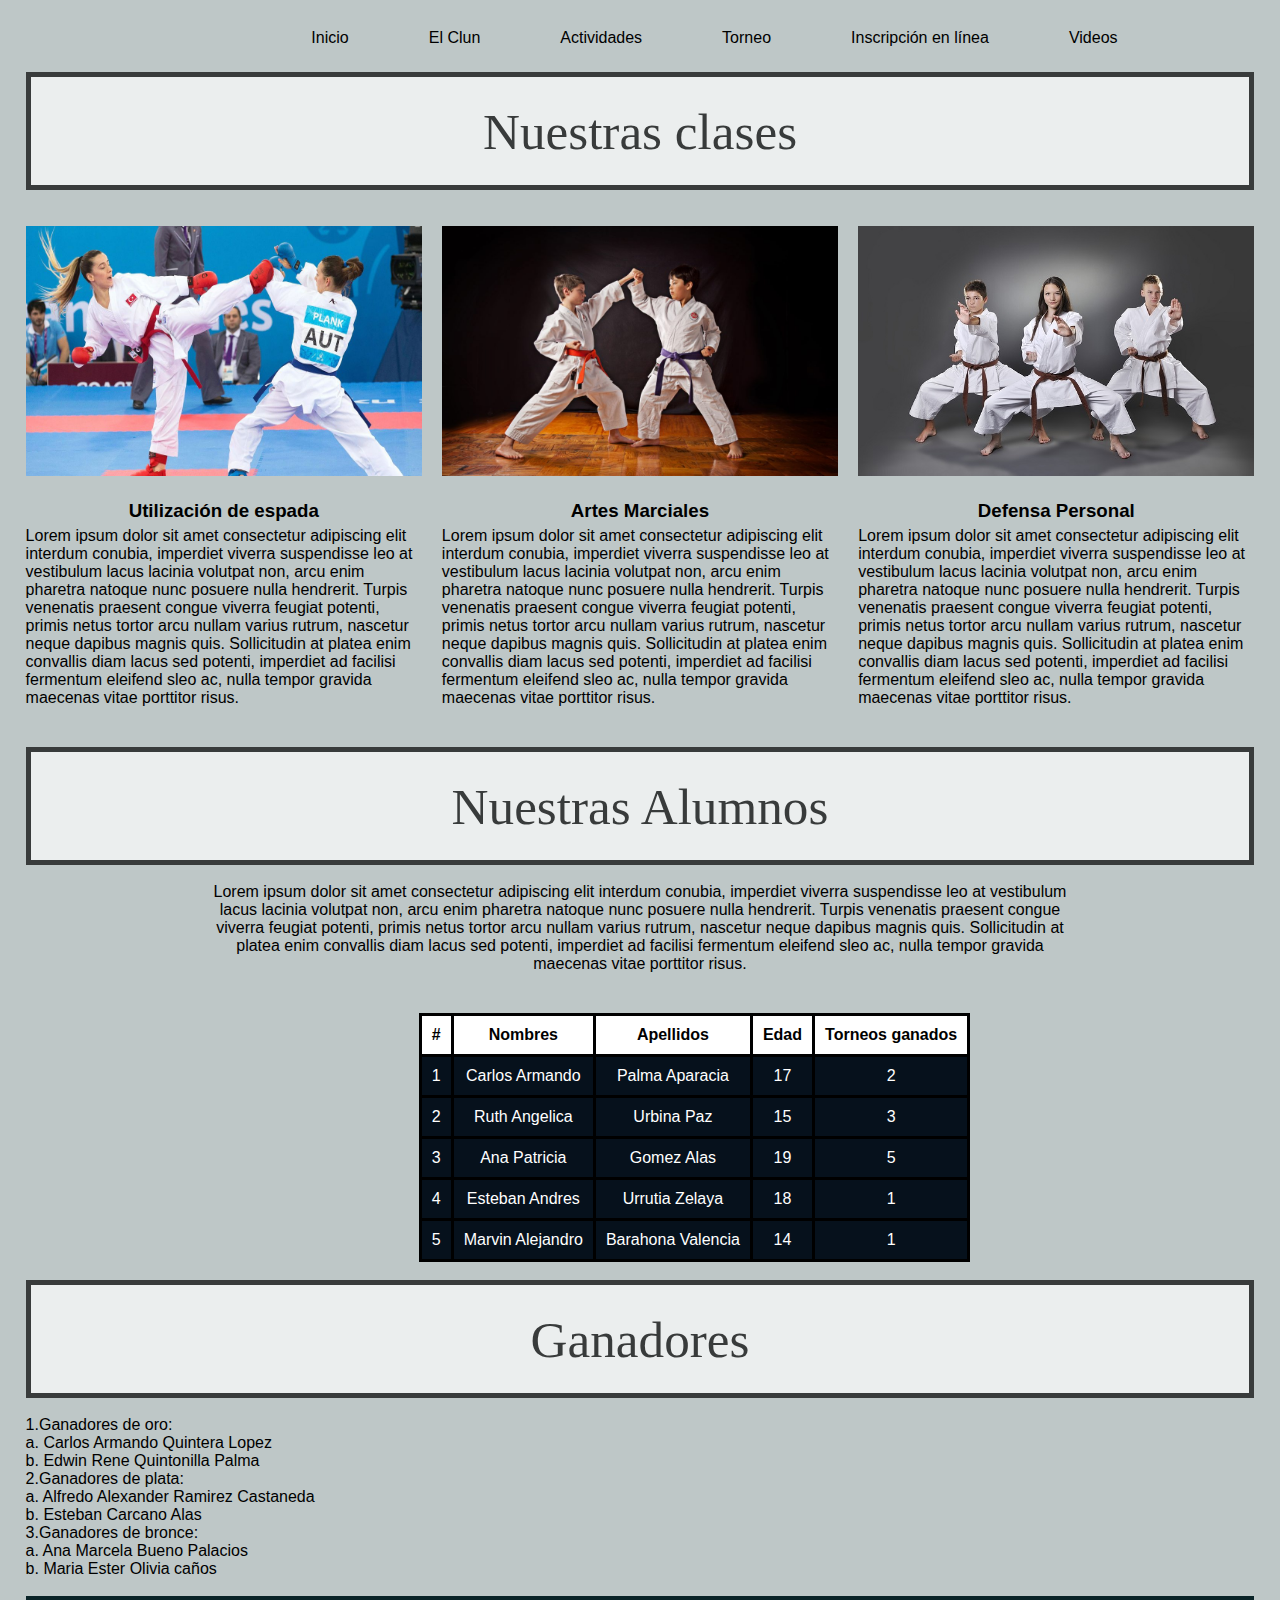
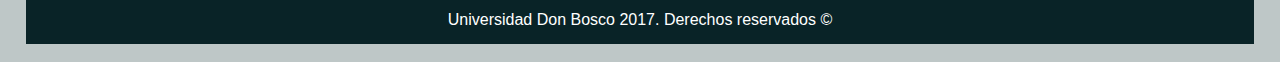
<file: index.html>
<!DOCTYPE html>
<html lang="en">
<head>
    <meta charset="UTF-8">
    <meta http-equiv="X-UA-Compatible" content="IE=edge">
    <link rel="stylesheet" type="text/css" href="CSS/clases.css">
    <meta name="viewport" content="width=device-width, initial-scale=1.0">
    <title>Nuestras clases</title>

</head>
<header>
  <br>
  <nav>
    <ul>
        <li><a href="index.html">Inicio</a></li>
        <li><a href="#">El Clun</a></li>
        <li><a href="#">Actividades</a></li>
        <li><a href="#">Torneo</a></li>
        <li><a href="HTML/form.html">Inscripción en línea</a></li>
        <li><a href="HTML/videos.html">Videos</a></li>
    </ul>
</nav>
</header>
<body>
  <br>
  <br>
  <br>
    <h1>Nuestras clases</h1>
    <br>
    <br>

    <section class="home-cards">
        <div>
          <img src="multimedia/karate1.jpg" alt="" height="185px">
          <h3>Utilización de espada</h3>
          <p>
            Lorem ipsum dolor sit amet consectetur adipiscing elit interdum conubia, 
            imperdiet viverra suspendisse leo at vestibulum lacus lacinia volutpat non, 
            arcu enim pharetra natoque nunc posuere nulla hendrerit. Turpis venenatis 
            praesent congue viverra feugiat potenti, primis netus tortor arcu nullam 
            varius rutrum, nascetur neque dapibus magnis quis. Sollicitudin at platea 
            enim convallis diam lacus sed potenti, imperdiet ad facilisi fermentum eleifend 
            sleo ac, nulla tempor gravida maecenas vitae porttitor risus.
          </p>
  
        </div>
        <div>
          <img src="multimedia/karate2.jpg" alt="" height="185px"/>
          <h3> Artes Marciales </h3>
          <p>
            Lorem ipsum dolor sit amet consectetur adipiscing elit interdum conubia, 
            imperdiet viverra suspendisse leo at vestibulum lacus lacinia volutpat non, 
            arcu enim pharetra natoque nunc posuere nulla hendrerit. Turpis venenatis 
            praesent congue viverra feugiat potenti, primis netus tortor arcu nullam 
            varius rutrum, nascetur neque dapibus magnis quis. Sollicitudin at platea 
            enim convallis diam lacus sed potenti, imperdiet ad facilisi fermentum eleifend 
            sleo ac, nulla tempor gravida maecenas vitae porttitor risus.
          </p>
  
        </div>
        <div>
          <img src="multimedia/karate3.jpg" alt=""height="185px" />
          <h3>Defensa Personal</h3>
          <p>
            Lorem ipsum dolor sit amet consectetur adipiscing elit interdum conubia, 
            imperdiet viverra suspendisse leo at vestibulum lacus lacinia volutpat non, 
            arcu enim pharetra natoque nunc posuere nulla hendrerit. Turpis venenatis 
            praesent congue viverra feugiat potenti, primis netus tortor arcu nullam 
            varius rutrum, nascetur neque dapibus magnis quis. Sollicitudin at platea 
            enim convallis diam lacus sed potenti, imperdiet ad facilisi fermentum eleifend 
            sleo ac, nulla tempor gravida maecenas vitae porttitor risus.
          </p>
  
        </div>
      </section>
      <h1>Nuestras Alumnos</h1>

      <section id="alumnos">
        <div>
            <br>
            <p>
              Lorem ipsum dolor sit amet consectetur adipiscing elit interdum conubia, 
              imperdiet viverra suspendisse leo at vestibulum lacus lacinia volutpat non, 
              arcu enim pharetra natoque nunc posuere nulla hendrerit. Turpis venenatis 
              praesent congue viverra feugiat potenti, primis netus tortor arcu nullam 
              varius rutrum, nascetur neque dapibus magnis quis. Sollicitudin at platea 
              enim convallis diam lacus sed potenti, imperdiet ad facilisi fermentum eleifend 
              sleo ac, nulla tempor gravida maecenas vitae porttitor risus.
            </p>
    
          </div>
    </section>
    <div id="tabla">
    <TABLE>
        <thead>
        <TR>
        <th> # </Th>
        <Th> Nombres </Th>
        <Th> Apellidos </Th>
        <Th> Edad </Th>
        <Th> Torneos ganados </Th>
        </TR>
    </thead>
        <TR>
            <TD> 1 </TD>
            <TD> Carlos Armando </TD>
            <TD> Palma Aparacia </TD>
            <TD> 17 </TD>
            <TD> 2 </TD>
        </TR>
        <TR>
            <TD> 2 </TD>
            <TD> Ruth Angelica </TD>
            <TD> Urbina Paz </TD>
            <TD> 15 </TD>
            <TD> 3 </TD>
        </TR>
        <TR>
            <TD> 3 </TD>
            <TD> Ana Patricia </TD>
            <TD> Gomez Alas </TD>
            <TD> 19 </TD>
            <TD> 5 </TD>
        </TR>
        <TR>
            <TD> 4 </TD>
            <TD> Esteban Andres </TD>
            <TD> Urrutia Zelaya </TD>
            <TD> 18 </TD>
            <TD> 1 </TD>
        </TR>
        <TR>
            <TD> 5 </TD>
            <TD> Marvin Alejandro </TD>
            <TD> Barahona Valencia </TD>
            <TD> 14 </TD>
            <TD> 1 </TD>
        </TR>
       </TABLE>
    </div>
    <br>
    <h1>Ganadores</h1>
<br>
    <dl>
        <dt>1.Ganadores de oro:</dt>
        <dd>    a. Carlos Armando Quintera Lopez</dd>
        <dd>    b. Edwin Rene Quintonilla Palma</dd>
        <dt>2.Ganadores de plata:</dt>
        <dd>    a. Alfredo Alexander Ramirez Castaneda</dd>
        <dd>    b. Esteban Carcano Alas</dd>
        <dt>3.Ganadores de bronce:</dt>
        <dd>    a. Ana Marcela Bueno Palacios</dd>
        <dd>    b. Maria Ester Olivia caños</dd>
    </dl>
    <br>
    <footer>
      <p>Universidad Don Bosco 2017. Derechos reservados &#169;</p>
  </footer>
  <br>
</body>
</html>
</file>
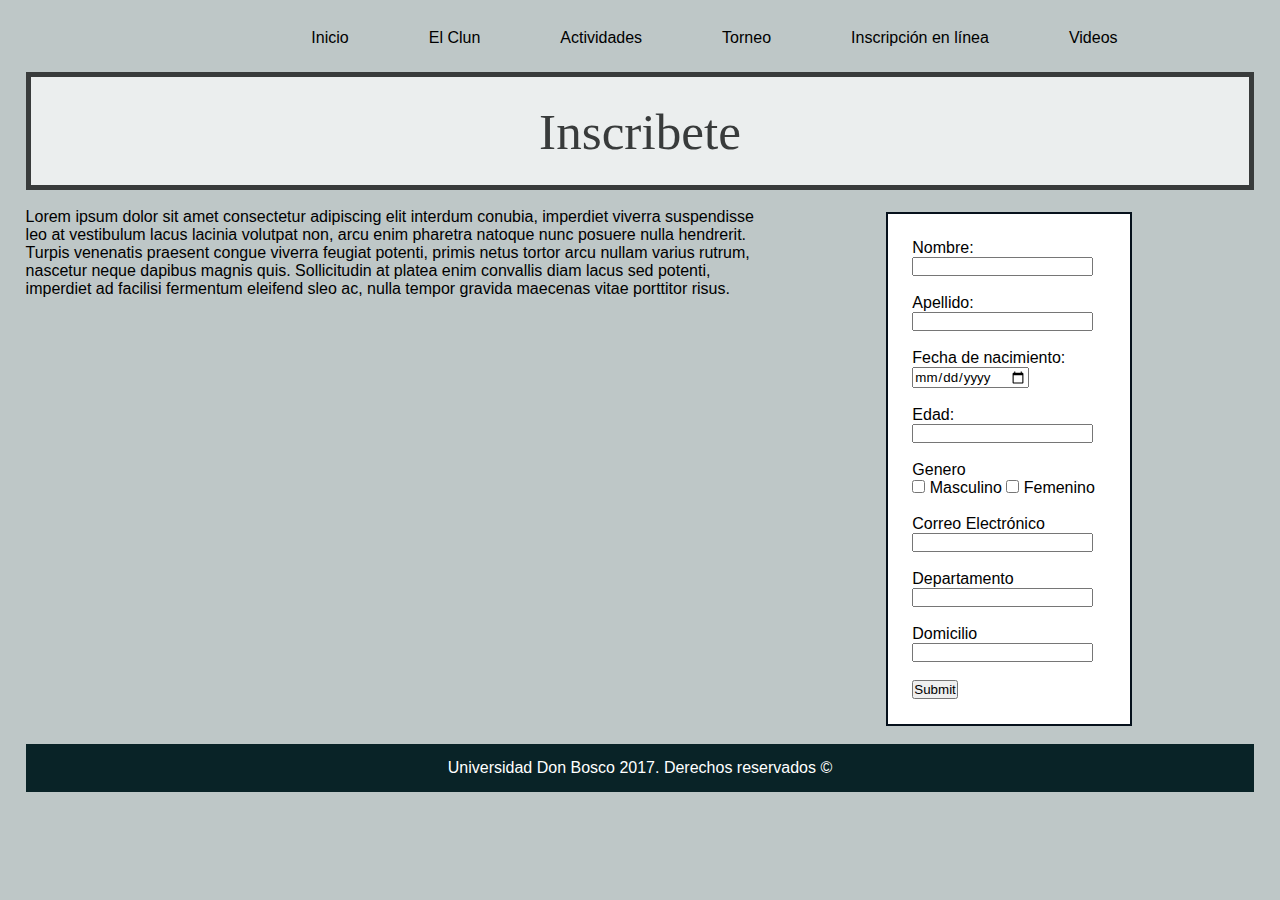
<file: HTML/form.html>
<!DOCTYPE html>
<html lang="en">
<head>
    <meta charset="UTF-8">
    <meta http-equiv="X-UA-Compatible" content="IE=edge">
    <link rel="stylesheet" type="text/css" href="../CSS/form.css">
    <meta name="viewport" content="width=device-width, initial-scale=1.0">
    <title>Formulario</title>
    <header>
        <br>
        <nav>
          <ul>
              <li><a href="../index.html">Inicio</a></li>
              <li><a href="#">El Clun</a></li>
              <li><a href="#">Actividades</a></li>
              <li><a href="#">Torneo</a></li>
              <li><a href="form.html">Inscripción en línea</a></li>
              <li><a href="videos.html">Videos</a></li>
          </ul>
      </nav>
      </header>
      <body>
        <br>
        <br>
        <br>
    <h1>Inscribete</h1>
    <br>

    <section>
    <div id="texto">
            <p>Lorem ipsum dolor sit amet consectetur adipiscing elit interdum conubia, 
            imperdiet viverra suspendisse leo at vestibulum lacus lacinia volutpat non, 
            arcu enim pharetra natoque nunc posuere nulla hendrerit. Turpis venenatis 
            praesent congue viverra feugiat potenti, primis netus tortor arcu nullam 
            varius rutrum, nascetur neque dapibus magnis quis. Sollicitudin at platea 
            enim convallis diam lacus sed potenti, imperdiet ad facilisi fermentum eleifend 
            sleo ac, nulla tempor gravida maecenas vitae porttitor risus.</p>
    
    </div>
    <form action="actualizar.php" method="get">
        <p>Nombre: <input type="text" name="Nombre" /></p>
        <br>
       <p>Apellido: <input type="text" name="Apellido" /></p>
       <br>
       <p>Fecha de nacimiento: <input type="date" name="fecha" /></p>
       <br>
       <p>Edad: <input type="number" name="edad" /></p>
       <br>
       <p>Genero</p>
       <input type="checkbox" id="boton" class="custom-control-input">
       <label for="boton" class="custom-control-label">Masculino</label>
       <input type="checkbox" id="boton" class="custom-control-input">
       <label for="boton" class="custom-control-label">Femenino</label>
       <br>
       <br>
       <p>Correo Electrónico <input type="text" name="correo" /></p>
       <br>
       <p>Departamento <input type="text" name="departamento" /></p>
       <br>
       <p>Domicilio <input type="text" name="correo" /></p>
       <br>
       <p><input type="submit" name="Enviar"></p>
       </form>
    </section>
    <br>
    <footer>
        <p>Universidad Don Bosco 2017. Derechos reservados &#169;</p>
    </footer>
    <br>
</body>
</html>
</file>
<file: CSS/clases.css>
* {
    box-sizing: border-box;
    margin: 0;
    padding: 0;
    font-family: 'Segoe UI', Tahoma, Geneva, Verdana, sans-serif;
  }
  body{
    padding-left: 2%;
    padding-right: 2%;
    background-color: #BEC7C7;
  }
  nav{
    margin-left: 20%;
  }
  nav ul{
    list-style-type: none;
    text-align: center;
}
  nav li{
      line-height: 2.5em;
  }
  nav a{
      color: black;
      display: block;
      padding: 0 2.5em;
      text-decoration: none;
  }
  nav a:hover{
      background: #FFEB4D;
  }
  nav>ul{
      width: 100%;
  }
  nav>ul>li{
      float: left;
  }

  h1{
    font-weight: 300;
    font-family: "bello-pro";
    text-align: center;
    font-size: 4vw;
    background-color: #fff;
    opacity: 70%;
    border: solid 5px black;
    display: block;
    margin: auto;
    padding: 2%;
    color: black;
    font: oblique bold  helvetica;
  }
  .home-cards {
    display: grid;
    grid-template-columns: repeat(3, 1fr);
    grid-gap: 20px;
    margin-bottom: 40px;
  }
  
  .home-cards img {
    width: 100%;
    height: 250px;
    margin-bottom: 20px;
  }
  
  .home-cards h3 {
    margin-bottom: 5px;
    text-align: center;
  }
  
  #alumnos{
        display: grid;
        grid-template-columns: repeat(1, 1fr);
        text-align: center;
        grid-gap: 20px;
        margin-bottom: 40px;
        margin-left: 15%;
        margin-right: 15%;
  }
  table{
      border: black solid 3px;
      text-align: center;
      margin-left: 32%;
      border-collapse: collapse;
 
  }
  th{
    background-color: white;
    padding: 10px;
    border: black solid 3px;
  }
  td{
    border: black solid 3px;
    padding: 10px;
    color: white;
    background-color: #06111C;
  }
  footer{
    align-self: flex-end;
    background-color:  #092327;
    color: white;
    line-height: 3;
    text-align: center;
    width: 100%;
  }
</file>
<file: CSS/form.css>
* {
    box-sizing: border-box;
    margin: 0;
    padding: 0;
    font-family: 'Segoe UI', Tahoma, Geneva, Verdana, sans-serif;
    
  }
    body{
    padding-left: 2%;
    padding-right: 2%;
    background-color: #BEC7C7;
    }
    h1{
        font-weight: 300;
        font-family: "bello-pro";
        text-align: center;
        font-size: 4vw;
        background-color: #fff;
        opacity: 70%;
        border: solid 5px black;
        display: block;
        margin: auto;
        padding: 2%;
        color: black;
        font: oblique bold  helvetica;
    }
    nav ul{
    list-style-type: none;
    }
    nav li{
        line-height: 2.5em;
    }
    nav{
        margin-left: 20%;
      }
    nav a{
        color: black;
        display: block;
        padding: 0 2.5em;
        text-decoration: none;
    }
    nav a:hover{
        background: yellow;
    }
    nav>ul{
        width: 100%;
    }
    nav>ul>li{
        float: left;
    }

    form{
      
      border: #06111C solid 2px;
      margin-left: 70%;
      margin-right: 10%;
      padding: 2%;
      margin-top: -7%;
      background-color: white;
    }
    #texto{
        margin-right: 40%;
    }
    footer{
        align-self: flex-end;
        background-color:  #092327;
        color: white;
        line-height: 3;
        text-align: center;
        width: 100%;
    }
</file>
